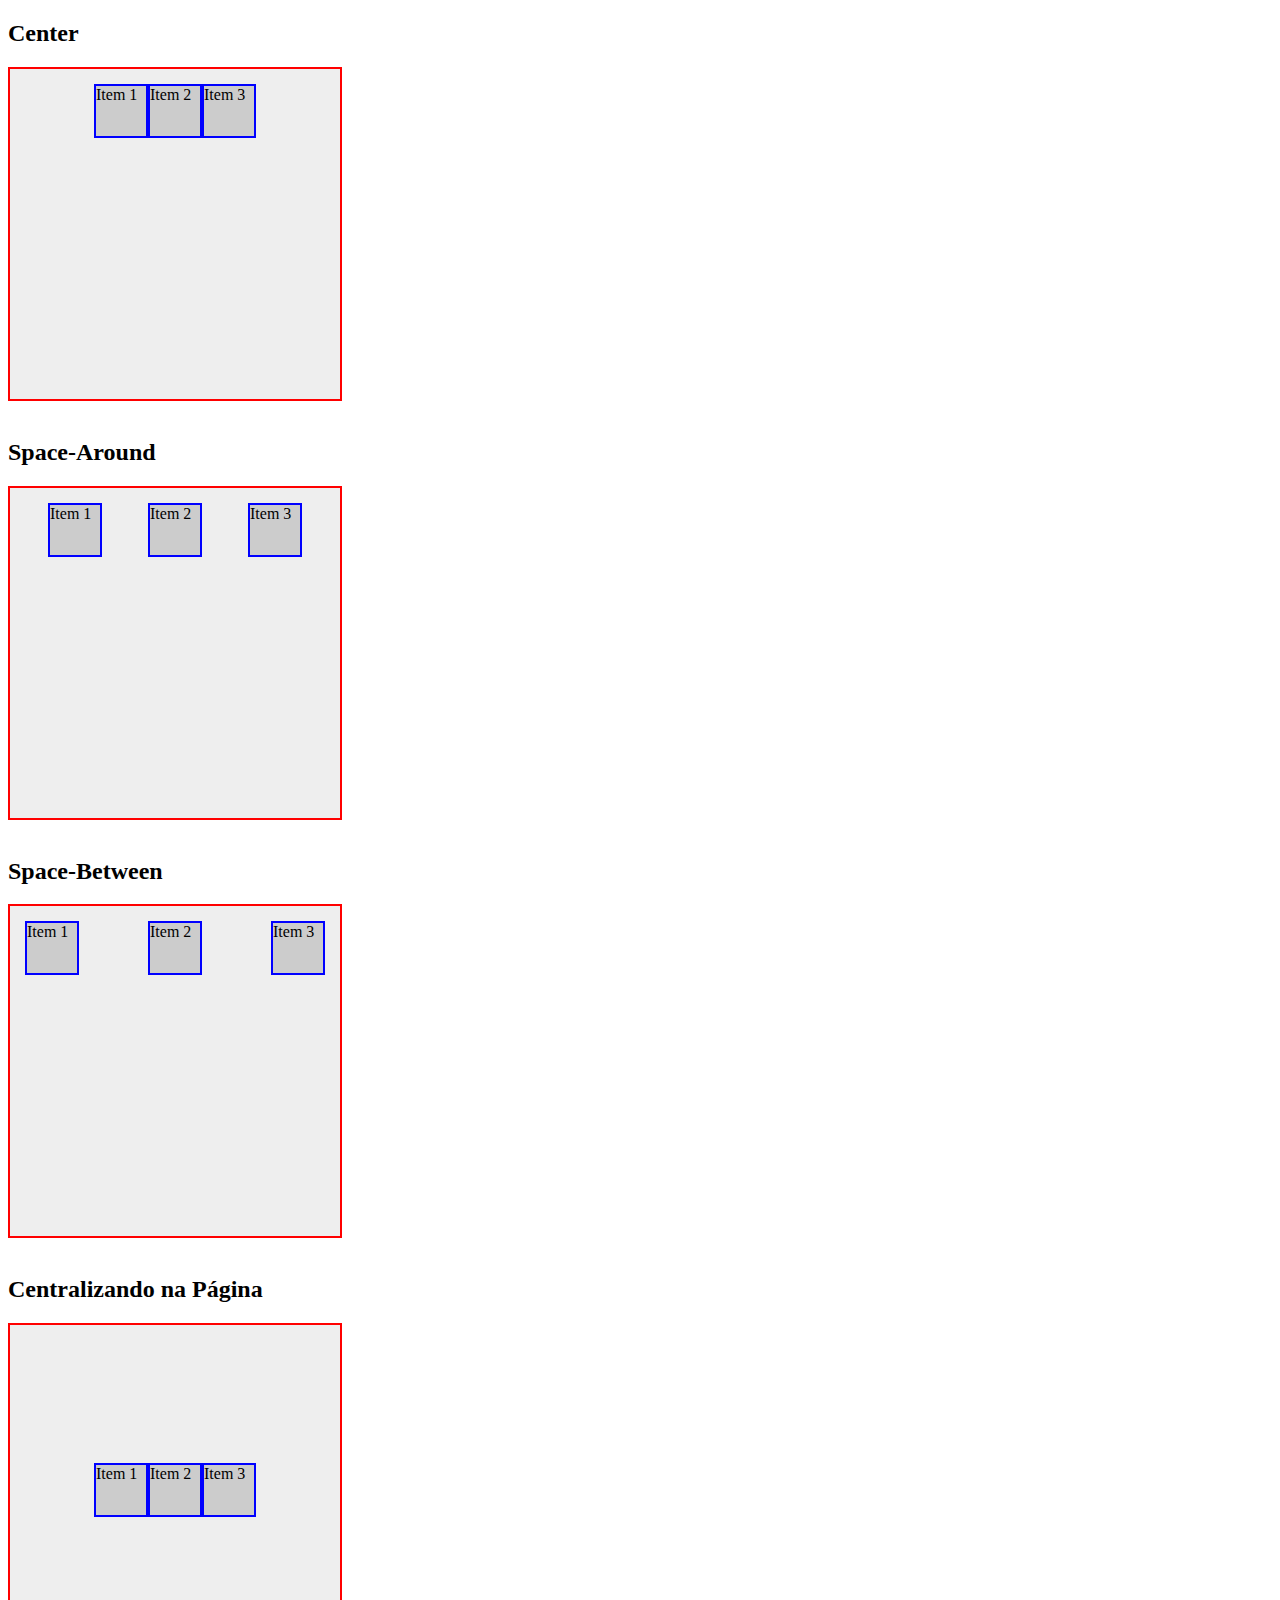
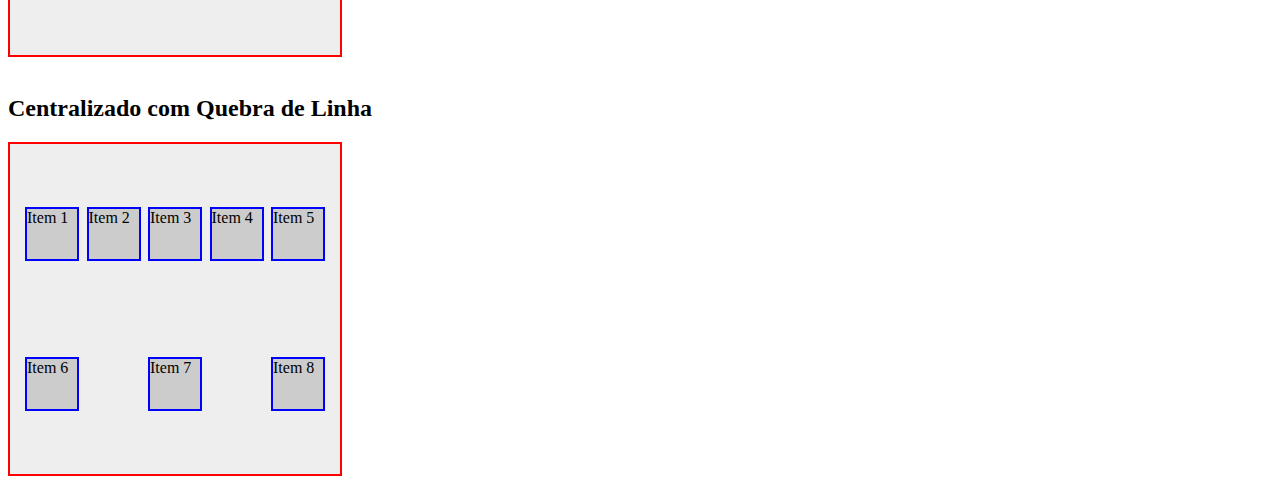
<file: basico01 - elemento pai/index.html>
<!DOCTYPE html>
<html lang="pt-br">
    <head>
        <meta charset="utf-8">
        <meta http-equiv="X-UA-Compatible" content="IE-edge">
        <meta name="viewport" content="width=device-width, initial-scale=1.0">
        <title>Flexbox 1 - Elemento pai</title>
        <link rel="stylesheet" href="css/style.css">
    </head>
    <body>
        
        <!--inicialmente trabalhando com o elemento pai-->
        <h2>Center</h2>
        <div class="container1">
            <div class="item1">Item 1</div>
            <div class="item1">Item 2</div>
            <div class="item1">Item 3</div>
        </div><br>

        <h2>Space-Around</h2>
        <div class="container2">
            <div class="item2">Item 1</div>
            <div class="item2">Item 2</div>
            <div class="item2">Item 3</div>
        </div><br>

        <h2>Space-Between</h2>
        <div class="container3">
            <div class="item3">Item 1</div>
            <div class="item3">Item 2</div>
            <div class="item3">Item 3</div>
        </div><br>

        <h2>Centralizando na Página</h2>
        <div class="container4">
            <div class="item4">Item 1</div>
            <div class="item4">Item 2</div>
            <div class="item4">Item 3</div>
        </div><br>

        <h2>Centralizado com Quebra de Linha</h2>
        <div class="container5">
            <div class="item5">Item 1</div>
            <div class="item5">Item 2</div>
            <div class="item5">Item 3</div>
            <div class="item5">Item 4</div>
            <div class="item5">Item 5</div>
            <div class="item5">Item 6</div>
            <div class="item5">Item 7</div>
            <div class="item5">Item 8</div>
        </div><br>

    </body>
</html>
</file>
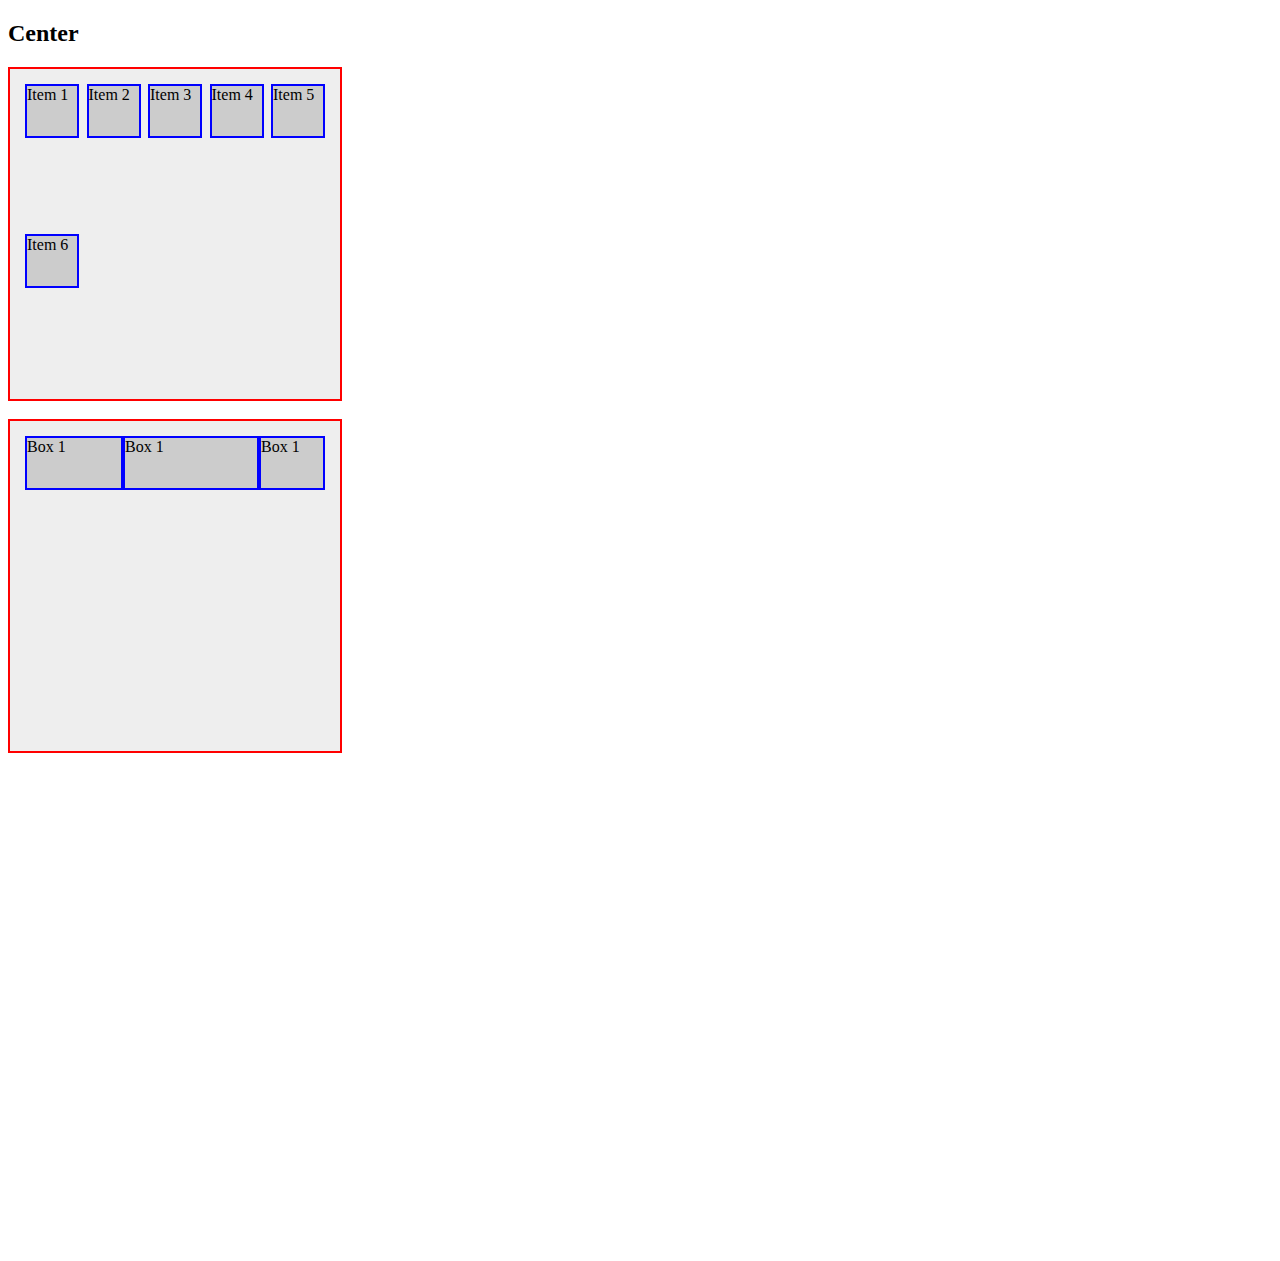
<file: basico02 - elementos filhos/index.html>
<!DOCTYPE html>
<html lang="pt-br">
    <head>
        <meta charset="utf-8">
        <meta http-equiv="X-UA-Compatible" content="IE-edge">
        <meta name="viewport" content="width=device-width, initial-scale=1.0">
        <title>Flexbox 2 - Itens filhos</title>
        <link rel="stylesheet" href="css/style.css">
    </head>
    <body>
        
        <!--trabalhando com o elemento pai-->
        <h2>Center</h2>
        <div class="container">
            <div class="item">Item 1</div>
            <div class="item">Item 2</div>
            <div class="item">Item 3</div>
            <div class="item">Item 4</div>
            <div class="item">Item 5</div>
            <div class="item">Item 6</div>
        </div><br>

        <!--trabalhando com os elementos filhos-->
        <div class="container2">
            <div class="box" id="bx-1">Box 1</div>
            <div class="box" id="bx-2">Box 1</div>
            <div class="box" id="bx-3">Box 1</div>
        </div>

    </body>
</html>
</file>
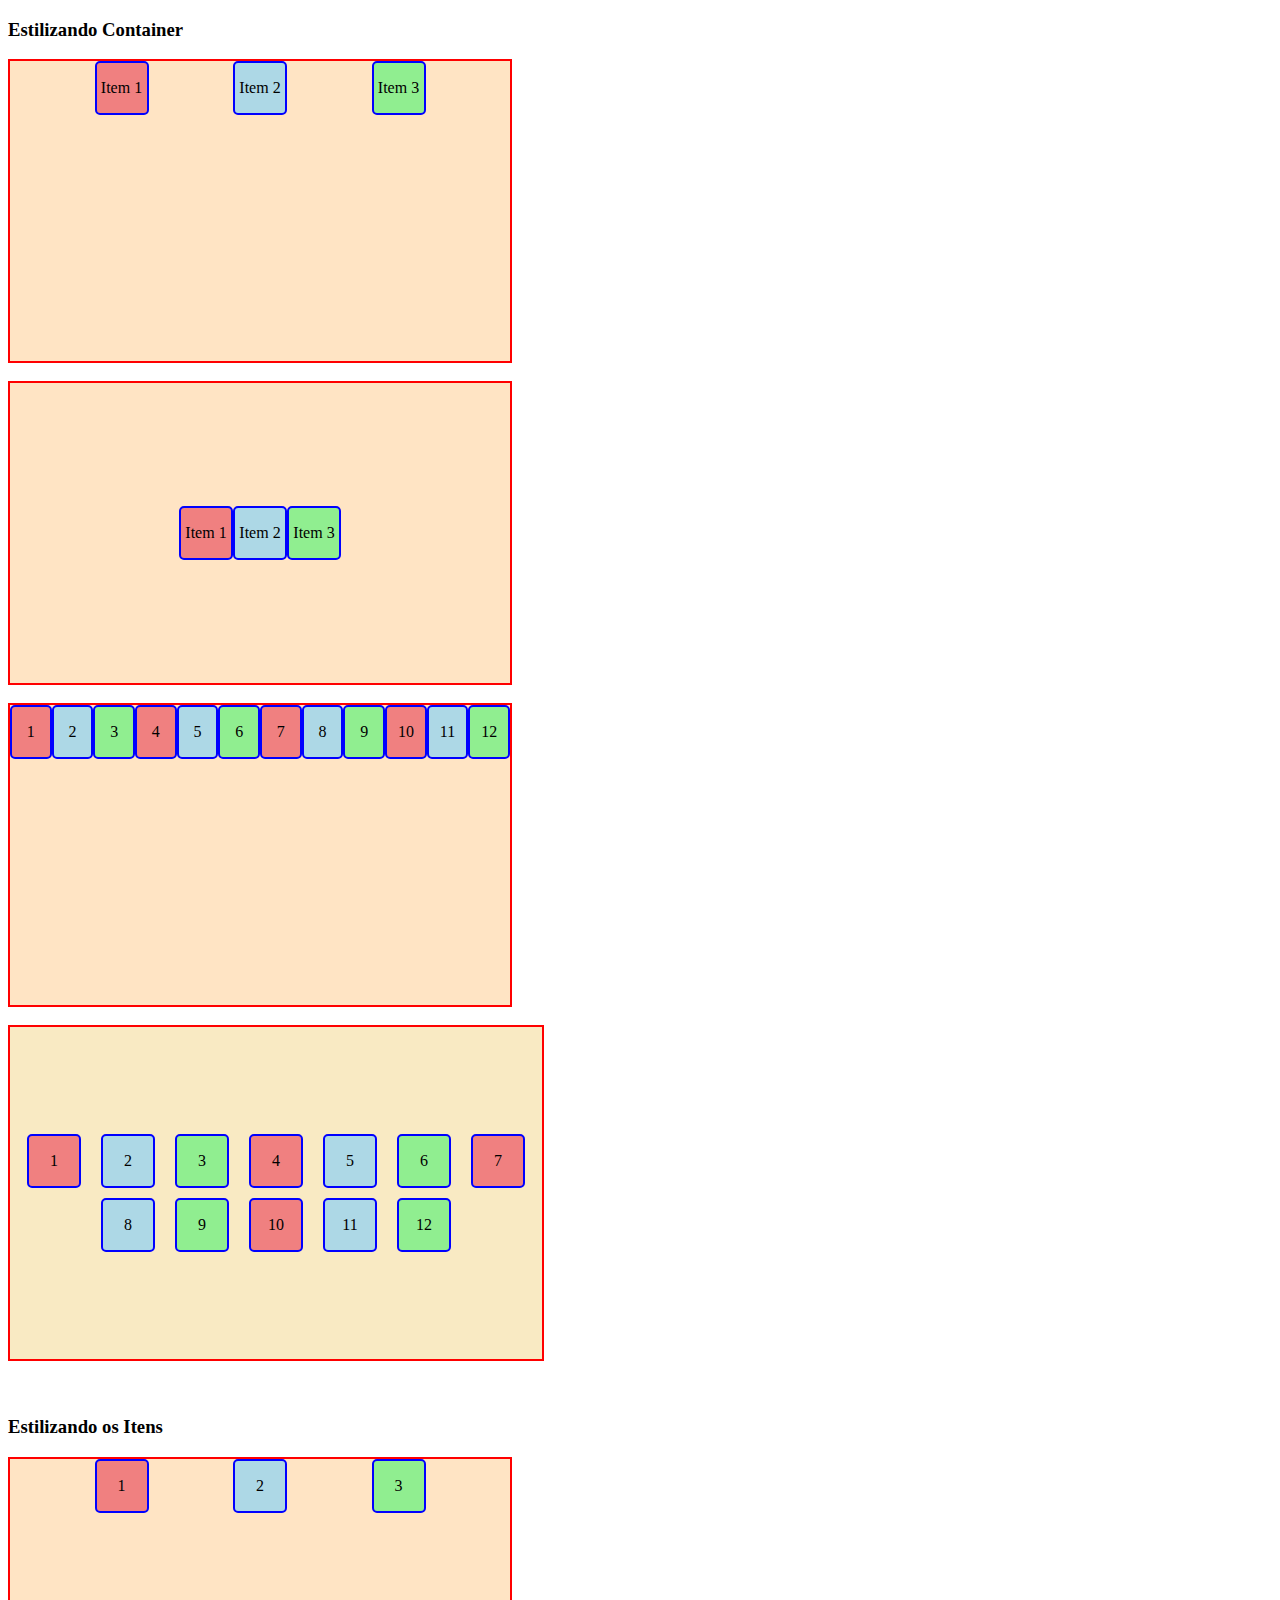
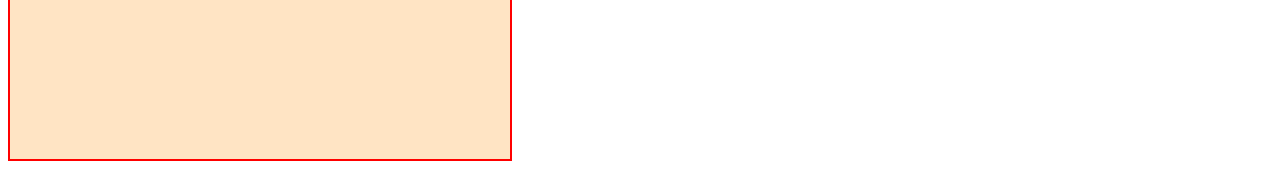
<file: basico03 - flexbox ballerini/index.html>
<!DOCTYPE html>
<html lang="pt-br">
    <head>
        <meta charset="UTF-8">
        <meta name="viewport" content="width=device-width, initial-scale=1.0">
        <title>Flexbox - Rafaella Ballerini</title>
        <link rel="stylesheet" href="css/style.css">
    </head>
    <body>
        <h3>Estilizando Container</h3>
        
        <div class="container">
            <div class="box bx1" id="bx1">Item 1</div>
            <div class="box bx2" id="bx2">Item 2</div>
            <div class="box bx3" id="bx3">Item 3</div>
        </div><br>

        <div class="container1">
            <div class="box bx1" id="bx1">Item 1</div>
            <div class="box bx2" id="bx2">Item 2</div>
            <div class="box bx3" id="bx3">Item 3</div>
        </div><br>

        <div class="container2">
            <div class="box bx1" id="bx1">1</div>
            <div class="box bx2" id="bx2">2</div>
            <div class="box bx3" id="bx3">3</div>
            <div class="box bx1" id="bx1">4</div>
            <div class="box bx2" id="bx2">5</div>
            <div class="box bx3" id="bx3">6</div>
            <div class="box bx1" id="bx1">7</div>
            <div class="box bx2" id="bx2">8</div>
            <div class="box bx3" id="bx3">9</div>
            <div class="box bx1" id="bx1">10</div>
            <div class="box bx2" id="bx2">11</div>
            <div class="box bx3" id="bx3">12</div>
        </div><br>

        <div class="container3">
            <div class="box bx1" id="bx1">1</div>
            <div class="box bx2" id="bx2">2</div>
            <div class="box bx3" id="bx3">3</div>
            <div class="box bx1" id="bx1">4</div>
            <div class="box bx2" id="bx2">5</div>
            <div class="box bx3" id="bx3">6</div>
            <div class="box bx1" id="bx1">7</div>
            <div class="box bx2" id="bx2">8</div>
            <div class="box bx3" id="bx3">9</div>
            <div class="box bx1" id="bx1">10</div>
            <div class="box bx2" id="bx2">11</div>
            <div class="box bx3" id="bx3">12</div>
        </div><br><br>

        <h3>Estilizando os Itens</h3>
        
        <div class="container">
            <div class="box bx1" id="bx1">1</div>
            <div class="box bx2" id="bx2">2</div>
            <div class="box bx3" id="bx3">3</div>
        </div><br>

    </body>
</html>
</file>
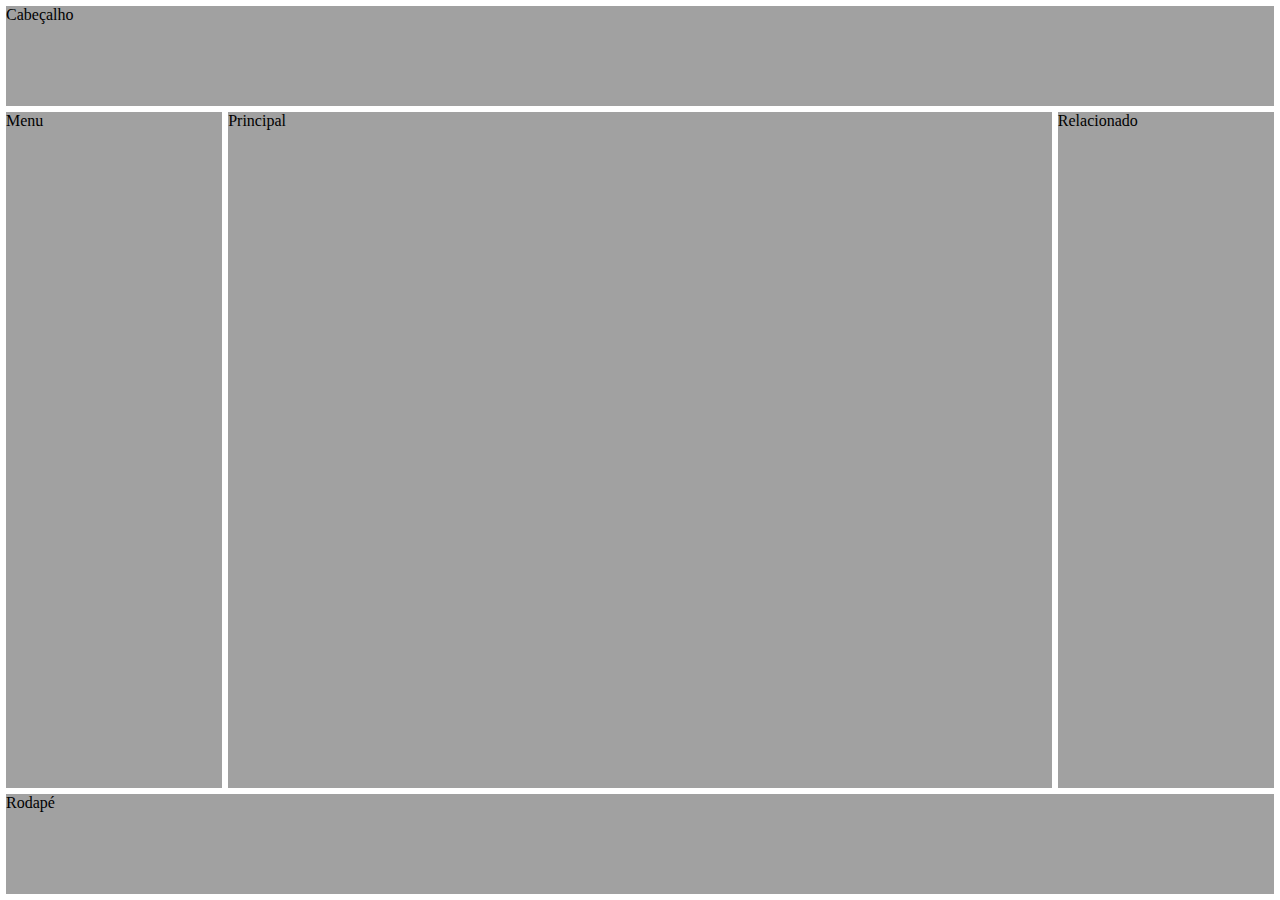
<file: basico04 - layouts/index.html>
<!DOCTYPE html>
<html>

    <head>
        <meta charset="utf-8">
        <meta name="viewport" content="width=device-width", initial-scale="1">
        <title>Layout</title>
        <link rel="stylesheet" href="css/style.css">
    </head>

    <body>
        
        <header>Cabeçalho</header>
        <nav>Menu</nav>
        <main>Principal</main>
        <aside>Relacionado</aside>
        <footer>Rodapé</footer>

    </body>
</html>
</file>
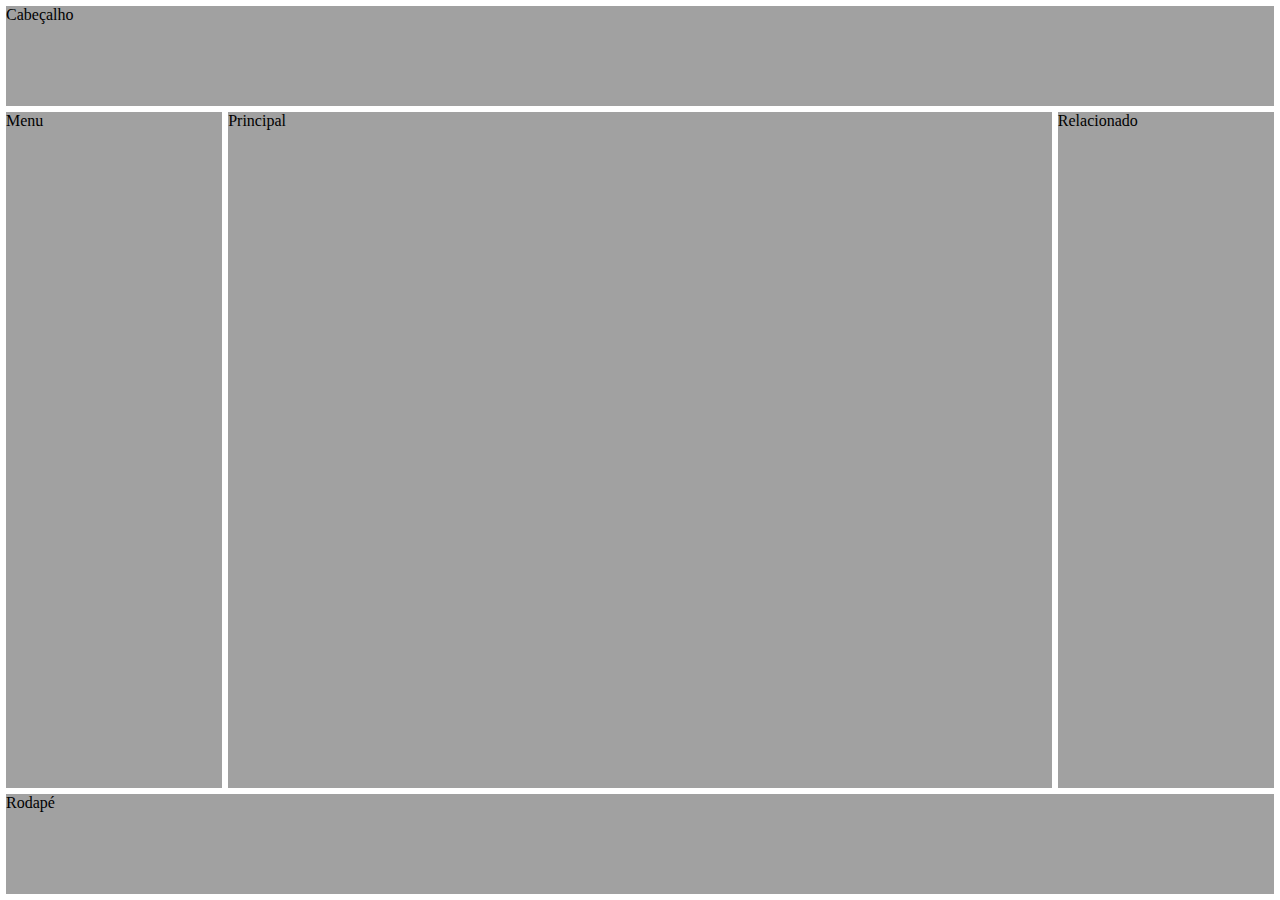
<file: basico04 - layouts/layout-1.html>
<!DOCTYPE html>
<html>

    <head>
        <meta charset="utf-8">
        <meta name="viewport" content="width=device-width", initial-scale="1">
        <title>Layout 01</title>
        <link rel="stylesheet" href="css/style-1.css">
    </head>

    <body>
        
        <header>Cabeçalho</header>
        <nav>Menu</nav>
        <main>Principal</main>
        <aside>Relacionado</aside>
        <footer>Rodapé</footer>

    </body>
</html>
</file>
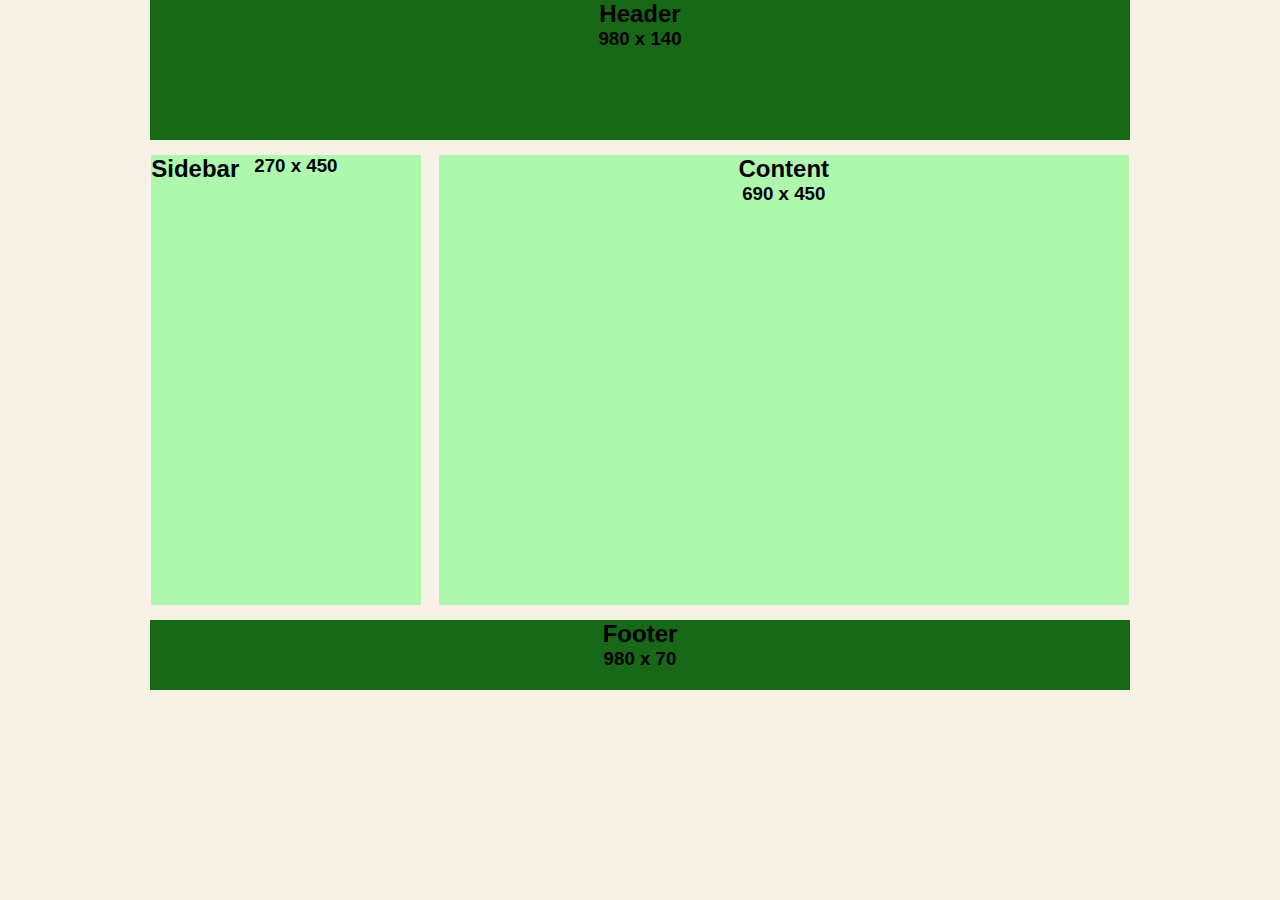
<file: basico04 - layouts/layout-5.html>
<!DOCTYPE html>
    <html lang="pt-br">

    <head>
        <meta charset="UTF-8">
        <meta name="viewport" content="width=device-width, initial-scale=1.0">
        <title>Layout Básico 05</title>
        <link rel="stylesheet" href="css/style-5.css">
    </head>

    <body>
        
        <div id="container">
            <header id="cabecalho">
                <h2>Header</h2>
                <h3>980 x 140</h3>
            </header>
    
            <main id="principal">
    
                <nav id="navegacao">
                    <h2>Sidebar</h2>
                    <h3>270 x 450</h3>
                </nav>
    
                <article id="conteudo">
                    <h2>Content</h2>
                    <h3>690 x 450</h3>
                </article>
    
            </main>
    
            <footer id="rodape">
                <h2>Footer</h2>
                <h3>980 x 70</h3>
            </footer>
        </div>

    </body>

</html>
</file>
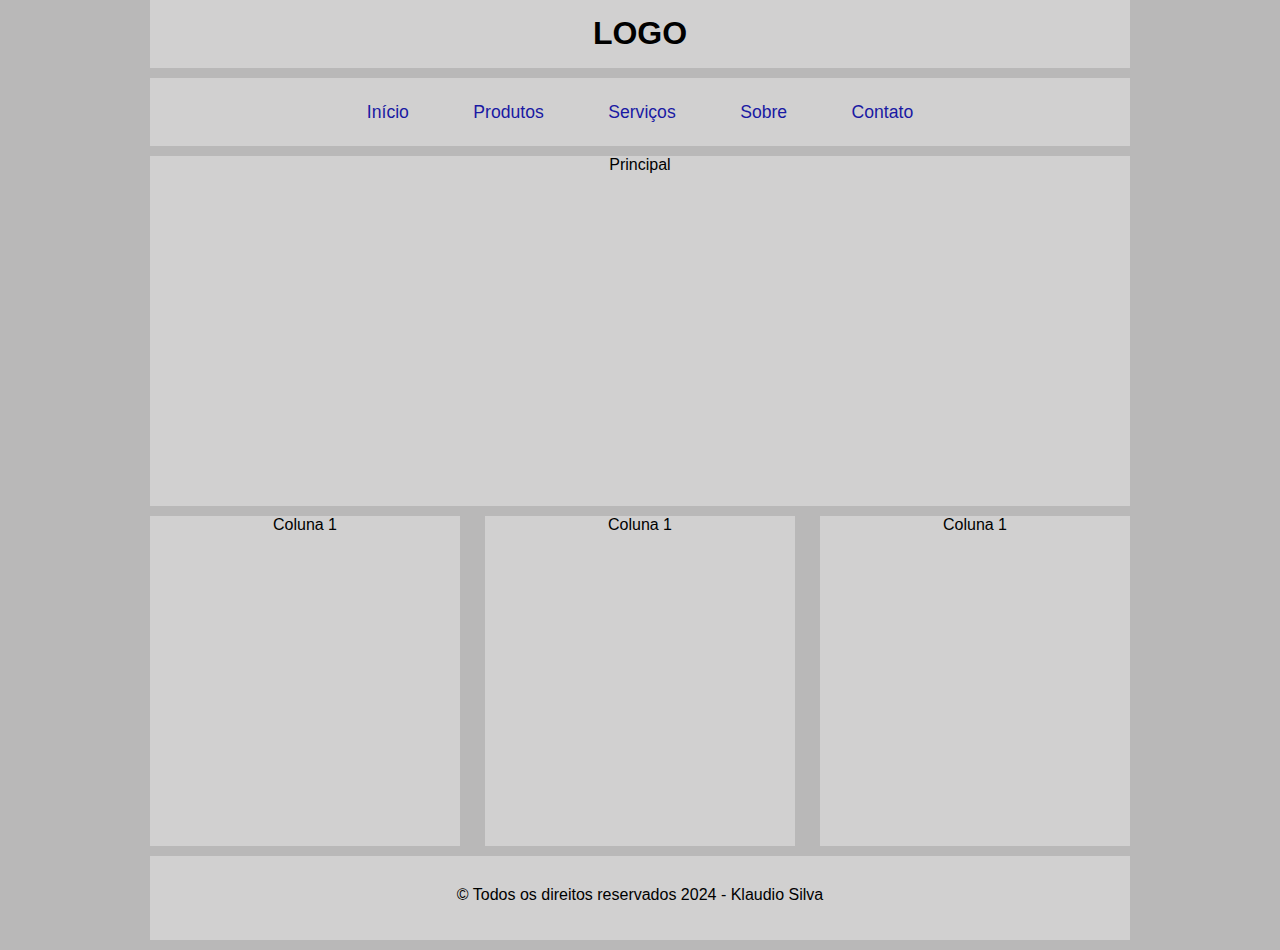
<file: basico04 - layouts/layout-4/layout-4.html>
<!DOCTYPE html>
    <html lang="pt-br">
    <head>
        <meta charset="UTF-8">
        <meta name="viewport" content="width=device-width, initial-scale=1.0">
        <title>Layout 04</title>
        <link rel="stylesheet" href="css/style.css">
    </head>
    <body>
        
        <header>
            <h1>Logo</h1>
        </header>

        <nav>
            <a href="#">Início</a>
            <a href="#">Produtos</a>
            <a href="#">Serviços</a>
            <a href="#">Sobre</a>
            <a href="#">Contato</a>
        </nav>

        <main>
            Principal
        </main>

        <section id="container">
            <article>
                Coluna 1
            </article>
    
            <article>
                Coluna 1
            </article>
    
            <article>
                Coluna 1
            </article>
        </section>

        <footer>
            © Todos os direitos reservados 2024 - Klaudio Silva
        </footer>

    </body>
</html>
</file>
<file: basico01 - elemento pai/css/style.css>
/*primeiro estilo centralizado*/
.container1{
    display: flex;
    max-width: 300px;
    height: 300px;
    padding: 15px;
    background-color: #eee;
    border: 2px solid red;

    justify-content: center;
}

.item1{
    height: 50px;
    width: 50px;
    background-color: #ccc;
    border: 2px solid blue;
}

/*segundo estilo espaço em volta*/
.container2{
    display: flex;
    max-width: 300px;
    height: 300px;
    padding: 15px;
    background-color: #eee;
    border: 2px solid red;

    justify-content: space-around;
}

.item2{
    height: 50px;
    width: 50px;
    background-color: #ccc;
    border: 2px solid blue;
}

/*segundo estilo espaço entre itens*/
.container3{
    display: flex;
    max-width: 300px;
    height: 300px;
    padding: 15px;
    background-color: #eee;
    border: 2px solid red;

    justify-content: space-between;
}

.item3{
    height: 50px;
    width: 50px;
    background-color: #ccc;
    border: 2px solid blue;
}

/*usando o alinhamento vertical e horizontal para centralizar itens no meio da página*/
.container4{
    display: flex;
    max-width: 300px;
    height: 300px;
    padding: 15px;
    background-color: #eee;
    border: 2px solid red;
    /*alinhamento horizontal*/
    justify-content: center;
    /*alinhamento vertical*/
    align-items: center;
}

.item4{
    height: 50px;
    width: 50px;
    background-color: #ccc;
    border: 2px solid blue;
}

/*usando flex-wrap para quebra de linha*/
.container5{
    display: flex;
    max-width: 300px;
    height: 300px;
    padding: 15px;
    background-color: #eee;
    border: 2px solid red;
    /*alinhamento horizontal*/
    justify-content: space-between;
    /*alinhamento vertical*/
    align-items: center;
    /*quebrando a linha*/
    flex-wrap: wrap;
}

.item5{
    height: 50px;
    width: 50px;
    background-color: #ccc;
    border: 2px solid blue;
}
</file>
<file: basico02 - elementos filhos/css/style.css>
body{
    padding-bottom: 500px;
}

/*container pai*/
.container{
    display: flex;
    max-width: 300px;
    height: 300px;
    padding: 15px;
    background-color: #eee;
    border: 2px solid red;

    justify-content: space-between;
    flex-wrap: wrap;
}

.item{
    height: 50px;
    width: 50px;
    background-color: #ccc;
    border: 2px solid blue;
}

/*segundo estilo espaço em volta*/
.container2{
    display: flex;
    max-width: 300px;
    height: 300px;
    padding: 15px;
    background-color: #eee;
    border: 2px solid red;

    justify-content: space-around;
}

.box{
    height: 50px;
    width: 50px;
    background-color: #ccc;
    border: 2px solid blue;
    flex-basis: 30px; /*tamanho minímo do elemento*/
}

#bx-1{
    flex-grow: 2; /*usando o grow para controlar como cresce o elemento (2=dobro)*/
}

#bx-2,
#bx-3{
    flex-grow: 1;
}

/*se alterarmos o 'basis' do elemento:*/
#bx-2{
    flex-basis: 100px;
}

/*usando o shrink para alterar o valor da proporção que o elemento diminui*/
#bx-3{
    flex-shrink: 2;
}

/*
Podemos utilizar uma forma mais curta para aplicar todas essas propriedades:
  → shorthand para item;

  flex: 1(para o grow) 1(para o shrink) 50px(para o basis);
*/
</file>
<file: basico03 - flexbox ballerini/css/style.css>
.container{
    width: 500px;
    height: 300px;
    border: 2px solid red;
    background-color: bisque;
    display: flex;

    justify-content: space-evenly; /*espaçamento igual entre os itens e o container*/
}

.box{
    width: 50px;
    height: 50px;
    border: 2px solid blue;
    border-radius: 5px;
    text-align: center;
    line-height: 50px;
}

.bx1{
    background: lightcoral;
}

.bx2{
    background: lightblue;
}

.bx3{
    background: lightgreen;
}

.container1{
    width: 500px;
    height: 300px;
    border: 2px solid red;
    background-color: bisque;
    display: flex;

    justify-content: center; /*centraliza na horizontal*/

    align-items: center; /*centraliza na vertical*/
}

.container2{
    width: 500px;
    height: 300px;
    border: 2px solid red;
    background-color: bisque;
    display: flex;

    justify-content: space-evenly; /*espaçamento igual entre os itens e o container*/
}

.container3{
    /*formatação básica*/
    background-color: #f9eac3;
    padding: 16px;
    height: 300px;
    width: 500px;
    border: 2px solid red;
    /*formatações flex*/
    display: flex;
    flex-direction: row;
    justify-content: center;
    align-items: center;
    flex-wrap: wrap;
    align-content: center;
    row-gap: 10px;
    column-gap: 20px;
}
</file>
<file: basico04 - layouts/css/style.css>
*{
    margin: 0;
    padding: 0;
    box-sizing: border-box;
}

body{
    display: flex;
    flex-wrap: wrap;
    margin: 3px;
    flex: 1 1 100vw;
}

header, nav, main, aside, footer{
    background: #a1a1a1;
    display: flex;
    margin: 3px;
}

header{
    flex: 1 1 100vw;
    height: 100px;
}

nav{
    flex: 1 1 200px;
}

main{
    flex: 20 1 500px;
    height: calc(100vh - 224px);
}

aside{
    flex: 1 1 200px;
}

footer{
    flex: 1 1 100vw;
    height: 100px;
}

/*responsividade sem barra de rolagem*/
@media only screen and (max-width: 923px){
    main{
        height: calc(100vh - 330px);
    }

    aside{
        flex: 1 1 100px;
        height: 100px;
    }
}

@media only screen and (max-width: 717px){
    nav{
        height: 100px;
    }

    main{
        height: calc(100vh - 436px);
    }
}
</file>
<file: basico04 - layouts/css/style-1.css>
/*Estilizando o primeiro layout*/
*{
    margin: 0;
    padding: 0;
    box-sizing: border-box;
}

body{
    display: flex;
    flex-wrap: wrap;
    margin: 3px;
    flex: 1 1 100vw;
}

header, nav, main, aside, footer{
    background: #a1a1a1;
    display: flex;
    margin: 3px;
}

header{
    flex: 1 1 100vw;
    height: 100px;
}

nav{
    flex: 1 1 200px;
}

main{
    flex: 20 1 500px;
    height: calc(100vh - 224px);
}

aside{
    flex: 1 1 200px;
}

footer{
    flex: 1 1 100vw;
    height: 100px;
}

/*responsividade sem barra de rolagem*/
@media only screen and (max-width: 923px){
    main{
        height: calc(100vh - 330px);
    }

    aside{
        flex: 1 1 100px;
        height: 100px;
    }
}

@media only screen and (max-width: 717px){
    nav{
        height: 100px;
    }

    main{
        height: calc(100vh - 436px);
    }
}
</file>
<file: basico04 - layouts/css/style-5.css>
/*estilizando o layout 5*/
*{
    margin: 0;
    padding: 0;
}

body{
    background: #f8f1e6;
    font-family: 'Trebuchet MS', sans-serif;
}

#container{
    width: 980px;
    margin: 0 auto;
}

#cabecalho{
    width: 980px;
    height: 140px;
    background: #176817;
    text-align: center;
    margin-bottom: 15px;
}

#principal{
    width: 980px;
    height: 450px;
    display: flex;
    flex-direction: row;
    justify-content: space-around;
    gap: 15px;
}

#navegacao{
    width: 270px;
    height: 450px;
    background: #aef8ae;
    text-align: center;
    display: flex;
    gap: 15px;
}

#conteudo{
    width: 690px;
    height: 450px;
    background: #aef8ae;
    text-align: center;
}

#rodape{
    width: 980px;
    height: 70px;
    background: #176817;
    margin-top: 15px;
    text-align: center;
}
</file>
<file: basico04 - layouts/layout-4/css/style.css>
*{
    margin: 0;
    padding: 0;
    box-sizing: border-box;
    font-family: 'Trebuchet MS', Arial, sans-serif;
}

body{
    width: 980px;
    margin: 0 auto;
    background: #b9b8b8;
}

header, nav, main, article, footer{
    background: #d1d0d0;
    margin: 0px 0px 10px 0px;
    text-align: center;
}

header{
    height: 68px;
    padding: 15px;
}

h1{
    text-transform: uppercase;
    display: inline;
}

nav{
    height: 68px;
    padding: 24px;
}

nav a{
    text-decoration: none;
    color: #1919a3;
    font-size: 1.1em;
    padding: 10px 30px 10px 30px;
}

nav a:hover{
    background: #8b8a8a;
    color: #ddddf0;
}

main{
    height: 350px;
}

article{
    height: 330px;
    width: 310px;
}

footer{
    height: 84px;
    padding-top: 30px;
}

#container{
    display: flex;
    justify-content: space-between;
}
</file>
